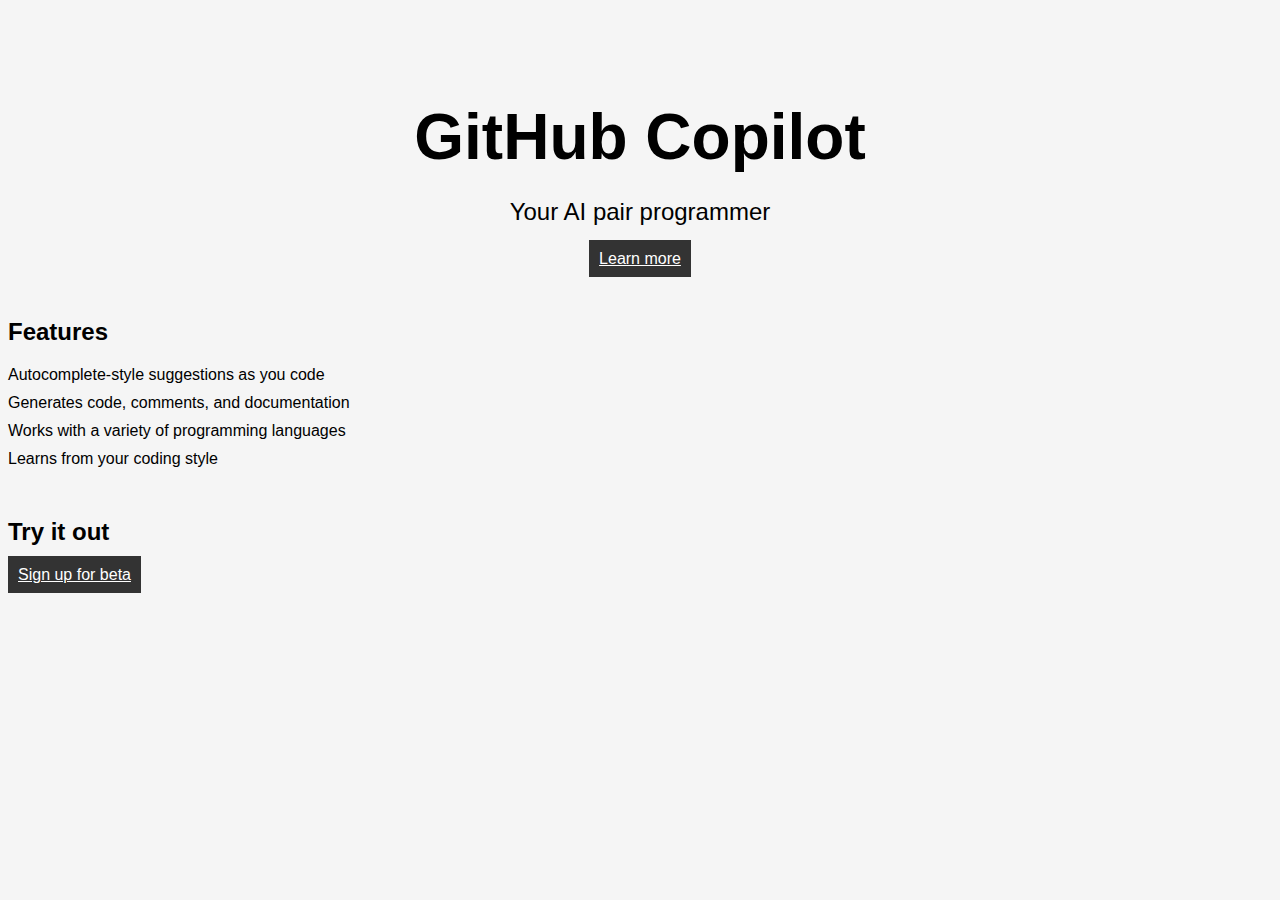
<file: try/index.html>
<!DOCTYPE html>
<html>
<head>
<title>GitHub Copilot</title>
<link rel="stylesheet" href="style.css">
</head>
<body>
<div class="hero">
  <h1>GitHub Copilot</h1>
  <p>Your AI pair programmer</p>
  <a href="https://github.com/features/copilot" class="button">Learn more</a>
</div>
<div class="features">
  <h2>Features</h2>
  <ul>
    <li>Autocomplete-style suggestions as you code</li>
    <li>Generates code, comments, and documentation</li>
    <li>Works with a variety of programming languages</li>
    <li>Learns from your coding style</li>
  </ul>
</div>
<div class="cta">
  <h2>Try it out</h2>
  <a href="https://github.com/features/copilot" class="button">Sign up for beta</a>
</div>
</body>
</html>
</file>
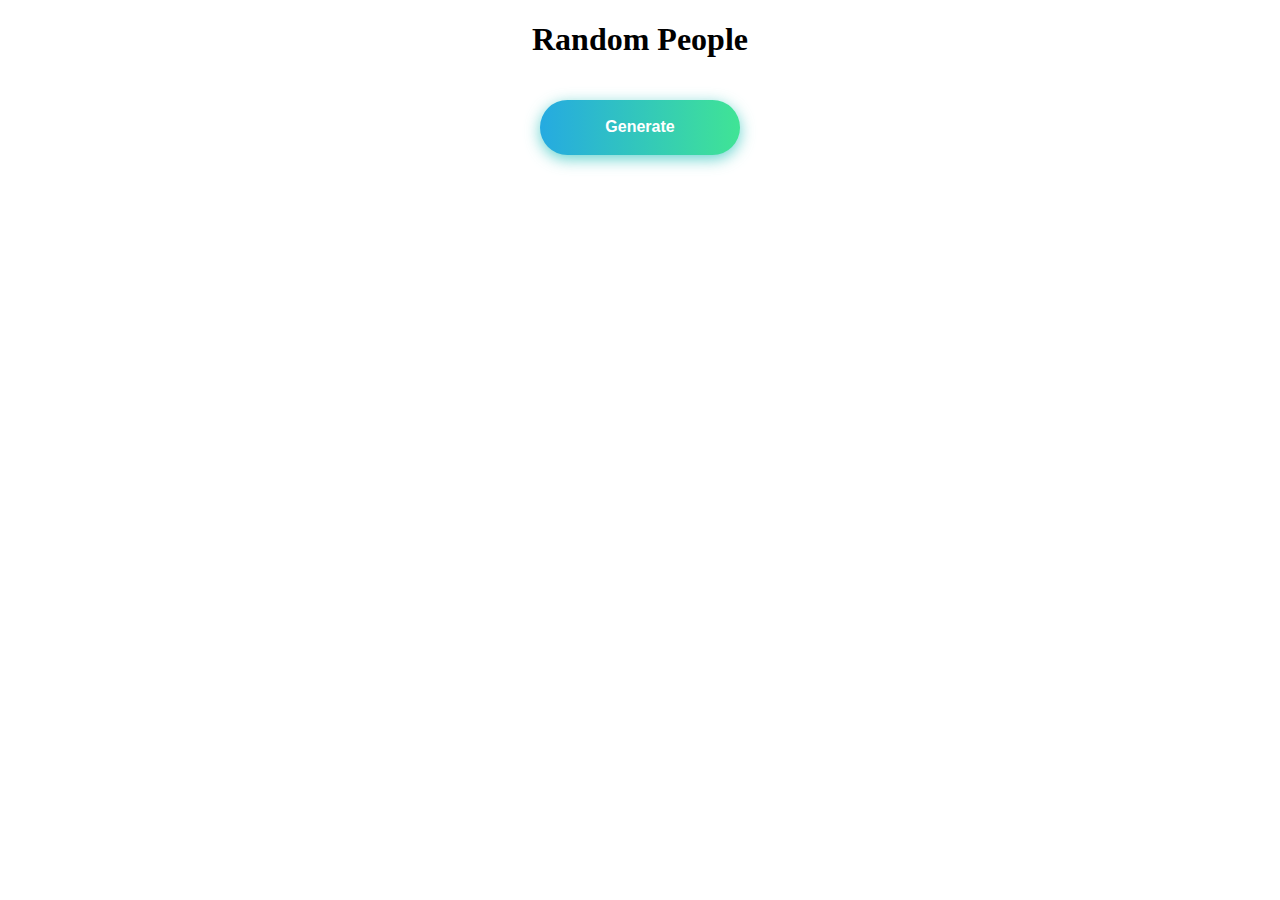
<file: tryhost/index.html>
<!DOCTYPE html>
<html>
<head>
    <title>Random People</title>
    <!-- Link your CSS file here -->
    <link rel="stylesheet" href="style.css">
</head>
<body>
    <h1>Random People</h1>
    <div class="buttons">
        <button class="btn-hover color-1" id="generate">Generate</button>
     
    <p id="result"></p>
    <p id="acceptit"></p>
    <video id="rickroll"></video>
    <!-- Link your JavaScript file here -->
    <script src="script.js"></script>
</body>
</html>
</file>
<file: try/style.css>
body {
    font-family: sans-serif;
    background-color: #f5f5f5;
  }
  
  .hero {
    text-align: center;
    margin-top: 100px;
  }
  
  h1 {
    font-size: 4em;
    margin-bottom: 10px;
  }
  
  p {
    font-size: 1.5em;
  }
  
  .features {
    margin-top: 50px;
  }
  
  ul {
    list-style-type: none;
    margin: 0;
    padding: 0;
  }
  
  li {
    margin-bottom: 10px;
  }
  
  .cta {
    margin-top: 50px;
  }
  
  .button {
    background-color: #333;
    color: white;
    padding: 10px;
    border: none;
    cursor: pointer;
  }
</file>
<file: tryhost/style.css>
* {
    -webkit-box-sizing: border-box;
    -moz-box-sizing: border-box;
    box-sizing: border-box;
}

.container {
    position: relative;
    width: 80%;
    max-width: 600px;
    margin: 20px auto;
}

h1 {
    text-align: center;
}
body {
    text-align: center;
}
.button {
    margin: 10%;
    text-align: center;
}
* {
    -webkit-box-sizing: border-box;
    -moz-box-sizing: border-box;
    box-sizing: border-box;
}
.btn-hover {
    width: 200px;
    font-size: 16px;
    font-weight: 600;
    color: #fff;
    cursor: pointer;
    margin: 20px;
    height: 55px;
    text-align:center;
    border: none;
    background-size: 300% 100%;

    border-radius: 50px;
    -moz-transition: all .4s ease-in-out;
    -o-transition: all .4s ease-in-out;
    -webkit-transition: all .4s ease-in-out;
    transition: all .4s ease-in-out;
}
.btn-hover:hover {
    background-position: 100% 0;
    -moz-transition: all .4s ease-in-out;
    -o-transition: all .4s ease-in-out;
    -webkit-transition: all .4s ease-in-out;
    transition: all .4s ease-in-out;
}
.btn-hover:focus {
    outline: none;
}
.btn-hover.color-1 {
    background-image: linear-gradient(to right, #25aae1, #40e495, #30dd8a, #2bb673);
    box-shadow: 0 4px 15px 0 rgba(49, 196, 190, 0.75);
}
.btn-hover:active {
    background-color: #3e8e41;
    transform:scale(0.96)
}
.result {
    text-align: center;
}
@keyframes animate {
    0% { 
      width: 0px;
    }
    100% {
      width: 100%;
    }
}
.acceptit{
    animation: animate 2s linear forwards;
}
</file>
